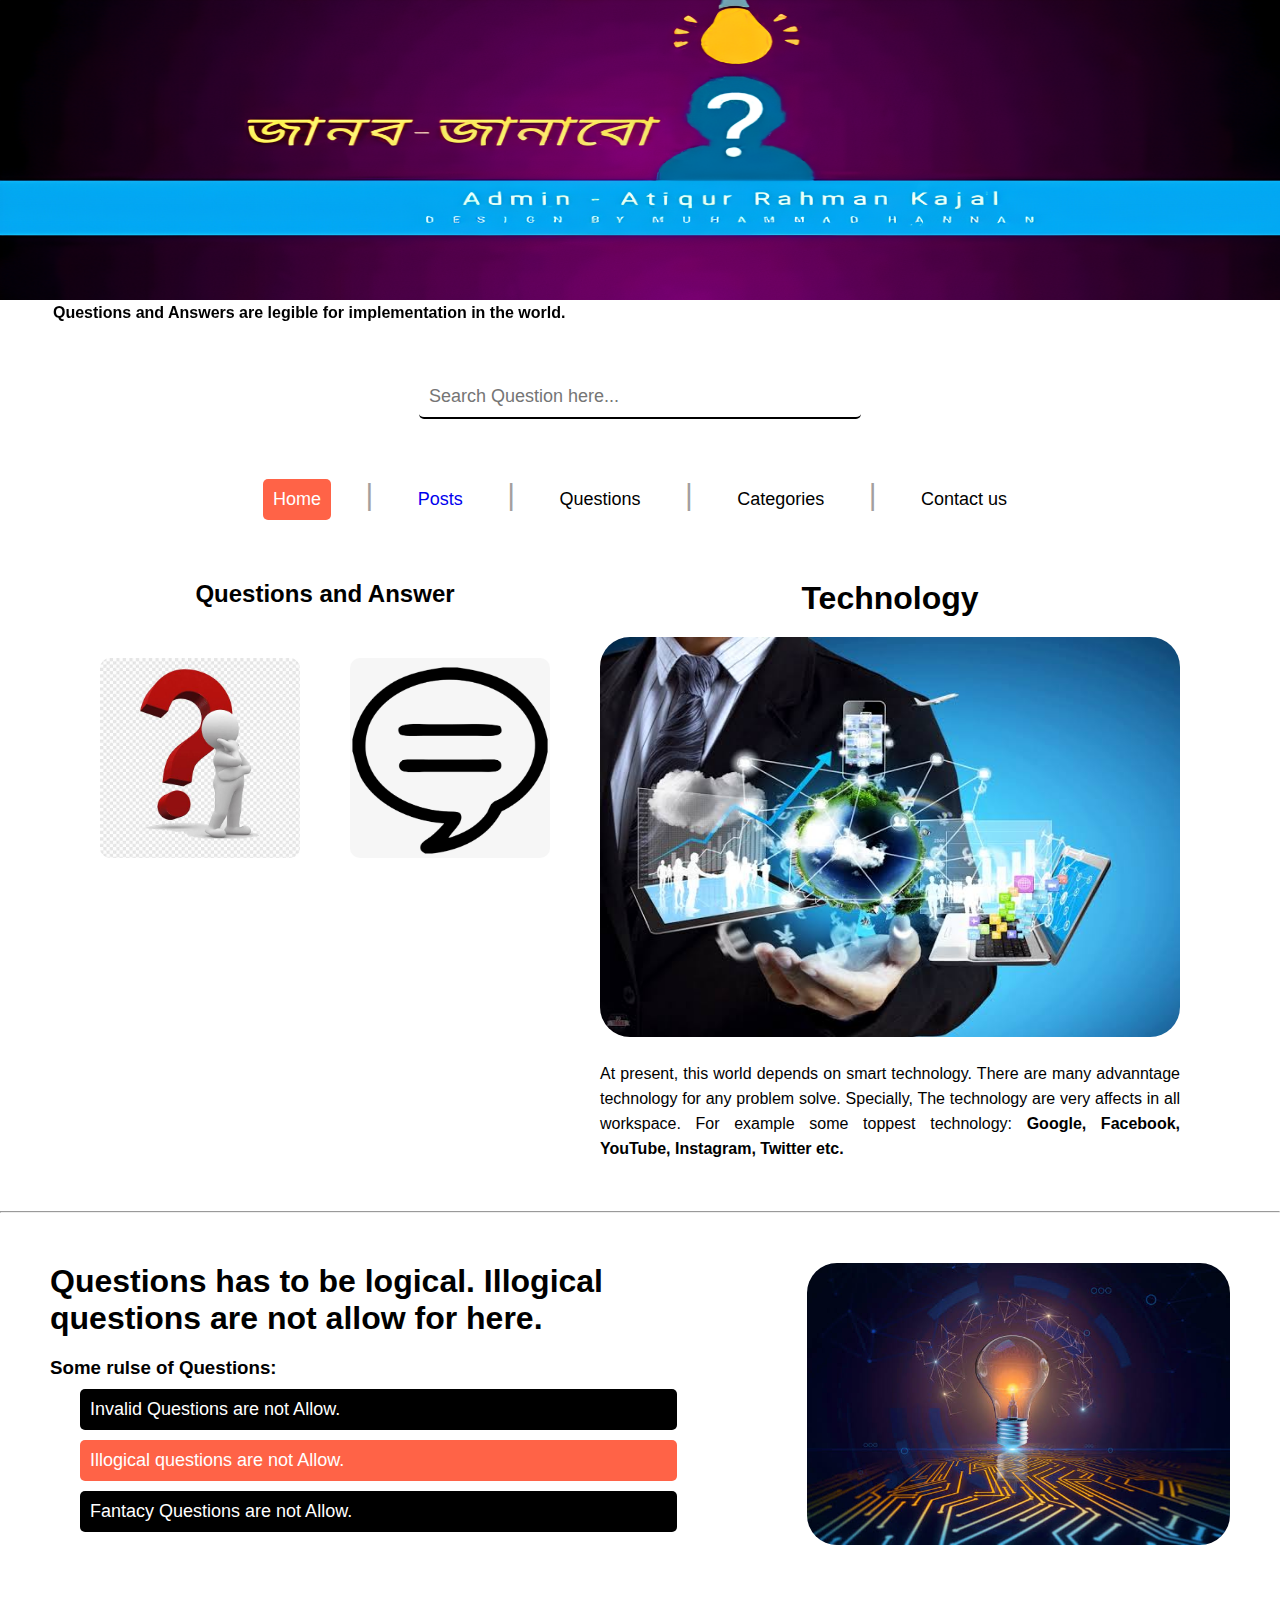
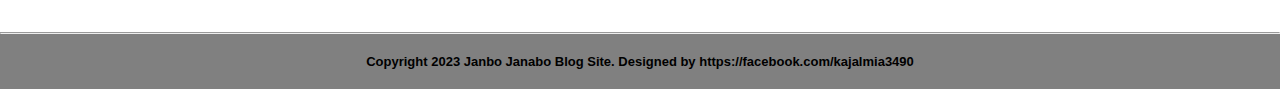
<file: index.html>
<!DOCTYPE html>
<html lang="en">

<head>
    <meta charset="UTF-8">
    <meta http-equiv="X-UA-Compatible" content="IE=edge">
    <meta name="viewport" content="width=device-width, initial-scale=1.0">
    <title>Janbo Janabo</title>
    <link rel="stylesheet" href="css/index.css">
    <link rel="icon" href="images/images.jpeg">
</head>

<body>
    <!-- header section -->
    <header>
        <div class="pic">
            <img src="images/out.png" alt="...">
        </div>

        <marquee behavior="alternate" direction="right">
            Questions and Answers are legible for implementation in the world.
        </marquee>

        <!-- search box -->
        <input class="search-box" type="search" placeholder="Search Question here...">

        <!-- navbar section -->
        <ul>
            <li class="home-nav">Home</li>
            <vr>|</vr>
            <li>
                <a href="/html/posts.html">
                    Posts
                </a>
            </li>
            <vr>|</vr>
            <li>Questions</li>
            <vr>|</vr>
            <li class="main-nav">
                Categories
            </li>
            <vr>|</vr>
            <li>Contact us</li>
        </ul>
    </header>

    <!-- mid-section -->
    <div class="main-container">

        <!-- left container -->
        <div class="left-container">

            <h2>
                Questions and Answer
            </h2>

            <div class="left-side">

                <div class="question-logo">
                    <img src="images/images.jpeg" alt="">
                </div>

                <div class="message-logo">
                    <img src="images/images.png" alt="">
                </div>
            </div>

        </div>

        <!-- right container -->
        <div class="right-container">

            <h1>
                Technology
            </h1>

            <img src="images/images (1).jpeg" alt="">

            <p class="p-text">
                At present, this world depends on smart technology. There are many advanntage technology for any problem
                solve. Specially, The technology are very affects in all workspace. For example some toppest technology:

                <span>
                    Google, Facebook, YouTube, Instagram, Twitter etc.
                </span>

            </p>

        </div>

    </div>

    <hr>

    <!-- last section -->
    <div class="last-section">

        <div class="left">

            <h1>
                Questions has to be logical. Illogical questions are not allow for here.
            </h1>

            <h3>
                Some rulse of Questions:
            </h3>

            <ul class="rules">
                <li>
                    Invalid Questions are not Allow.
                </li>
                <li class="second">
                    Illogical questions are not Allow.
                </li>
                <li>
                    Fantacy Questions are not Allow.
                </li>
            </ul>
        </div>

        <div class="right">
            <img src="images/images (2).jpeg" alt="...">
        </div>

    </div>

    <hr>

    <!-- footer section -->
    <div class="end">

        <footer>
            Copyright 2023 Janbo Janabo Blog Site. Designed by https://facebook.com/kajalmia3490
        </footer>

    </div>
    
</body>

</html>
</file>
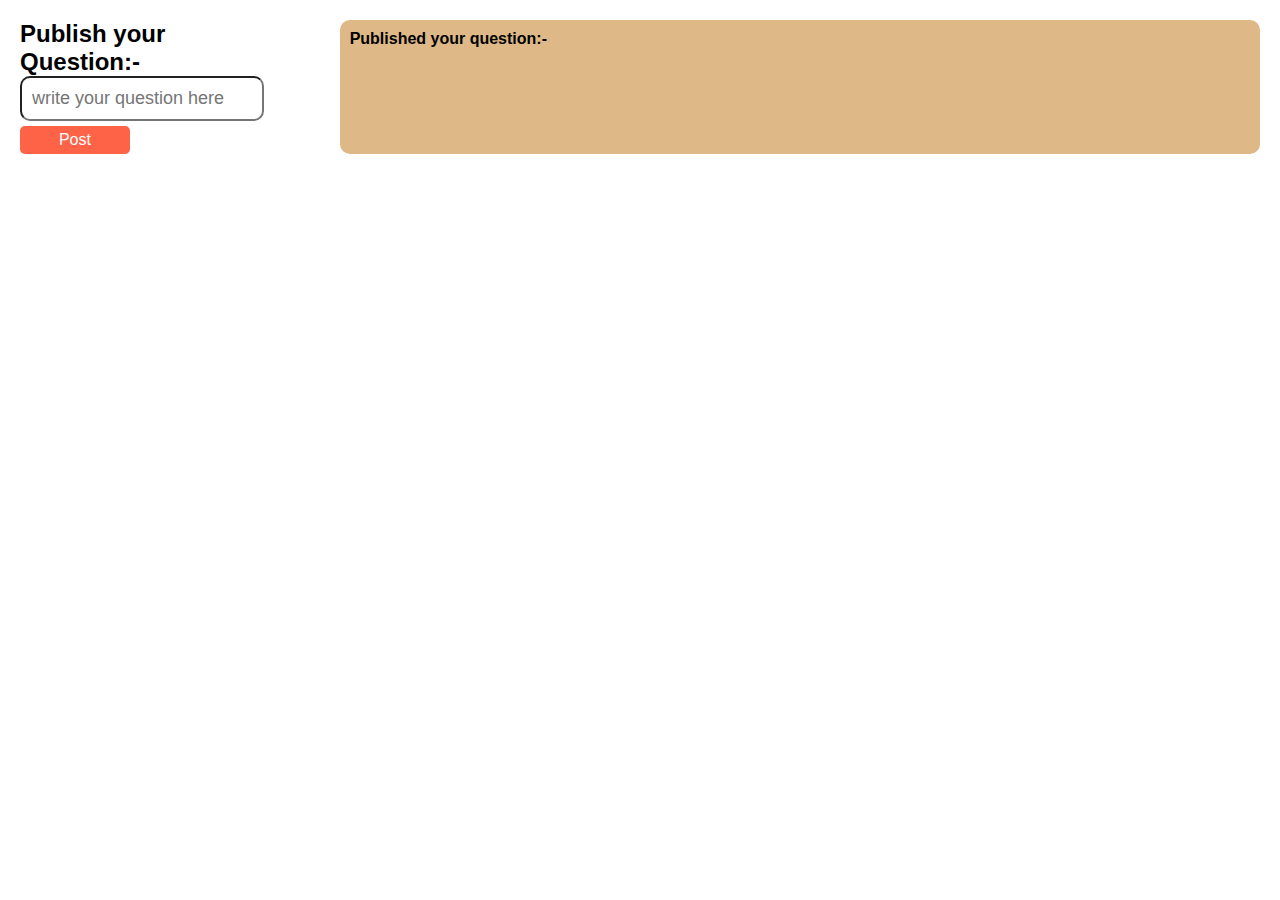
<file: html/posts.html>
<!DOCTYPE html>
<html lang="en">

<head>
    <meta charset="UTF-8">
    <meta http-equiv="X-UA-Compatible" content="IE=edge">
    <meta name="viewport" content="width=device-width, initial-scale=1.0">
    <title>Posts</title>
    <link rel="stylesheet" href="/css/posts.css">
</head>

<body>

    <!-- main container -->
    <div class="container">
        <div class="left-side">
            <h2>
                Publish your Question:-
            </h2>
            <input type="text" id="question" placeholder="write your question here">
            <input onclick="addToList()" id="btn" class="inp" type="button" value="Post">
        </div>

        <div class="right-side">
            <h4>
                Published your question:-
            </h4>
            <ol id="lists" type="number">

            </ol>
        </div>
    </div>

    <script src="/app.js"></script>
</body>

</html>
</file>
<file: css/index.css>
* {
    margin: 0;
    padding: 0;
    text-decoration: none;
    font-family: sans-serif;
}

header {
    text-align: center;
}

.pic img{
    width: 100%;
    height: 300px;
}

marquee {
    font-weight: bold;
}

.search-box {
    padding: 10px 200px 10px 10px;
    margin-top: 50px;
    margin-bottom: 50px;
    font-size: large;
    border-radius: 5px;
    border-bottom: 2px solid;
    border-top: none;
    border-left: none;
    border-right: none;
    
}

ul li {
    display: inline-flex;
    padding: 10px;
    align-items: center;
    font-size: large;
    margin: 10px 30px 10px 30px;
}

.sub-nav a {
    display: none;
}

ul {
    margin-bottom: 50px;
}

vr {
    font-size: 30px;
    color: rgb(163, 159, 159);
}

ul li:hover {
    color: white;
    border-radius: 5px;
    background-color: tomato;
    transition: .5s;
}

.home-nav {
    color: white;
    background-color: tomato;
    border-radius: 5px;
}

.main-container {
    display: flex;
    justify-content: space-between;
    margin: 0px 100px 50px 100px;
}

.left-container {
    text-align: center;
}

.left-side {
    margin-top: 50px;
    display: flex;
    justify-content: space-between;
}

.question-logo img {
    width: 200px;
    height: 200px;
    border-radius: 10px;
}

.message-logo img {
    margin-left: 50px;
    width: 200px;
    height: 200px;
    border-radius: 10px;
}

h1 {
    margin-bottom: 20px;
}

.right-container img {
    width: 100%;
    height: 400px;
    border-radius: 30px;
}

.right-container {
    text-align: center;
    margin-left: 50px;
}

.p-text {
    margin-top: 20px;
    line-height: 25px;
    text-align: justify;
}

span {
    font-weight: bold;
}

.last-section {
    display: flex;
    justify-content: space-between;
    margin: 50px;
}

.right img {
    width: 100%;
    border-radius: 30px;
}

.left {
    margin-right: 100px;
}

.rules li {
    display: block;
    color: white;
    border-radius: 5px;
    background-color: black;
}

.rules .second {
    color: white;
    background-color: tomato;
}

.end {
    background-color: gray;
}

footer {
    text-align: center;
    padding: 20px 0px 20px 0px;
    font-size: small;
    font-weight: bold;
}
</file>
<file: css/posts.css>
* {
    margin: 0;
    padding: 0;
    text-decoration: none;
    font-family: sans-serif;
}

.container {
    margin: 20px;
    display: flex;
    justify-content: space-between;
}

/* .left-side {

} */

input {
    padding: 10px;
    border-radius: 10px;
    font-size: large;
    width: 100%;
}

.inp {
    padding: 5px;
    font-size: 16px;
    border: none;
    border-radius: 5px;
    color: white;
    background-color: tomato;
    margin-top: 5px;
    width: 50%;
}

.right-side {
    text-align: left;
    color: black;
    background-color: burlywood;
    width: 100%;
    padding: 10px;
    border-radius: 10px;
    margin-left: 100px;
}

ol {
    padding: 20px;
}
</file>
